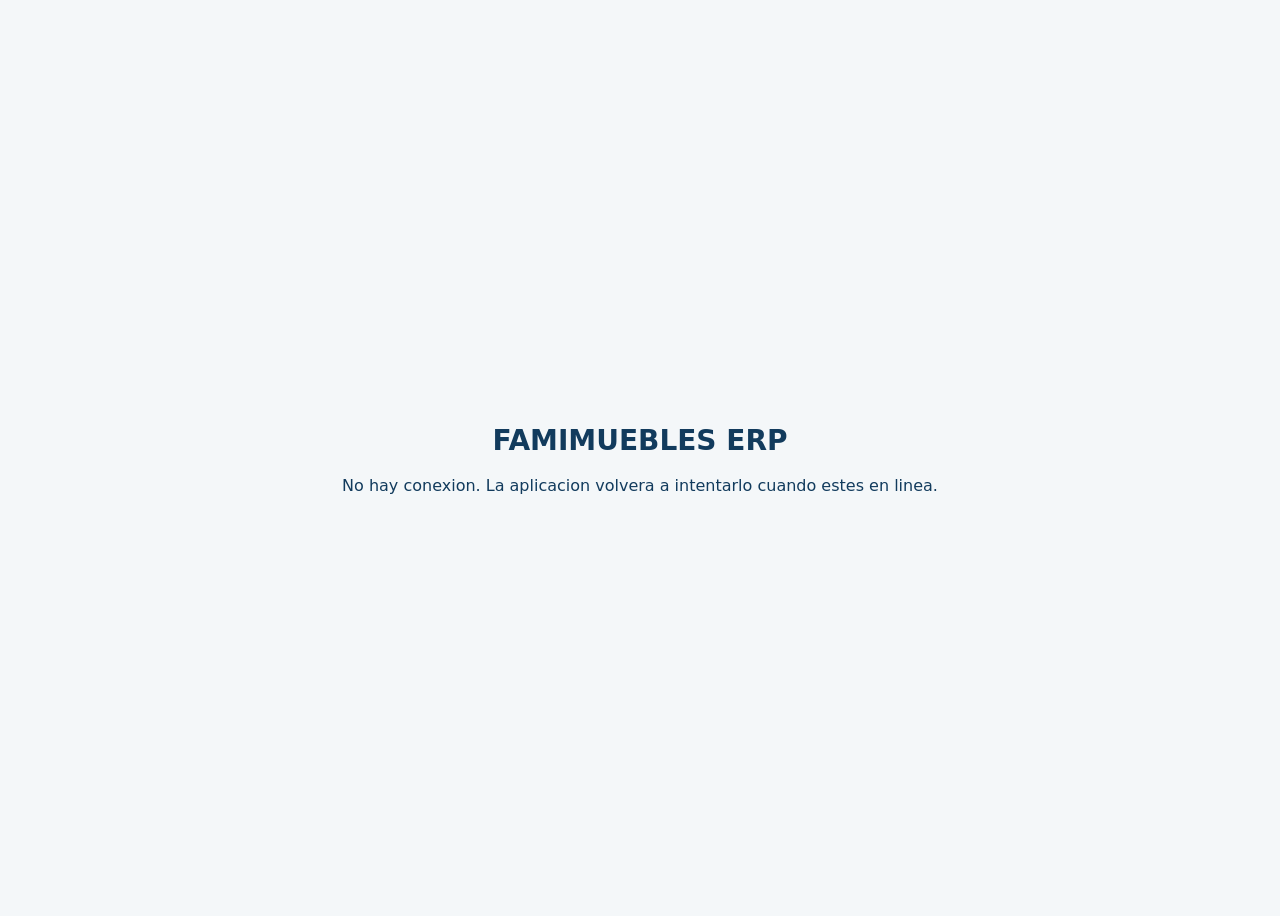
<file: offline.html>
<!doctype html><html lang="es"><head><meta charset="UTF-8"><meta name="viewport" content="width=device-width,initial-scale=1"><title>Sin conexion | FAMIMUEBLES ERP</title><style>body{font:16px system-ui;color:#123b5d;display:grid;place-items:center;min-height:100vh;text-align:center;background:#f4f7f9}main{padding:30px}h1{font-size:28px}</style></head><body><main><h1>FAMIMUEBLES ERP</h1><p>No hay conexion. La aplicacion volvera a intentarlo cuando estes en linea.</p></main></body></html>
</file>
